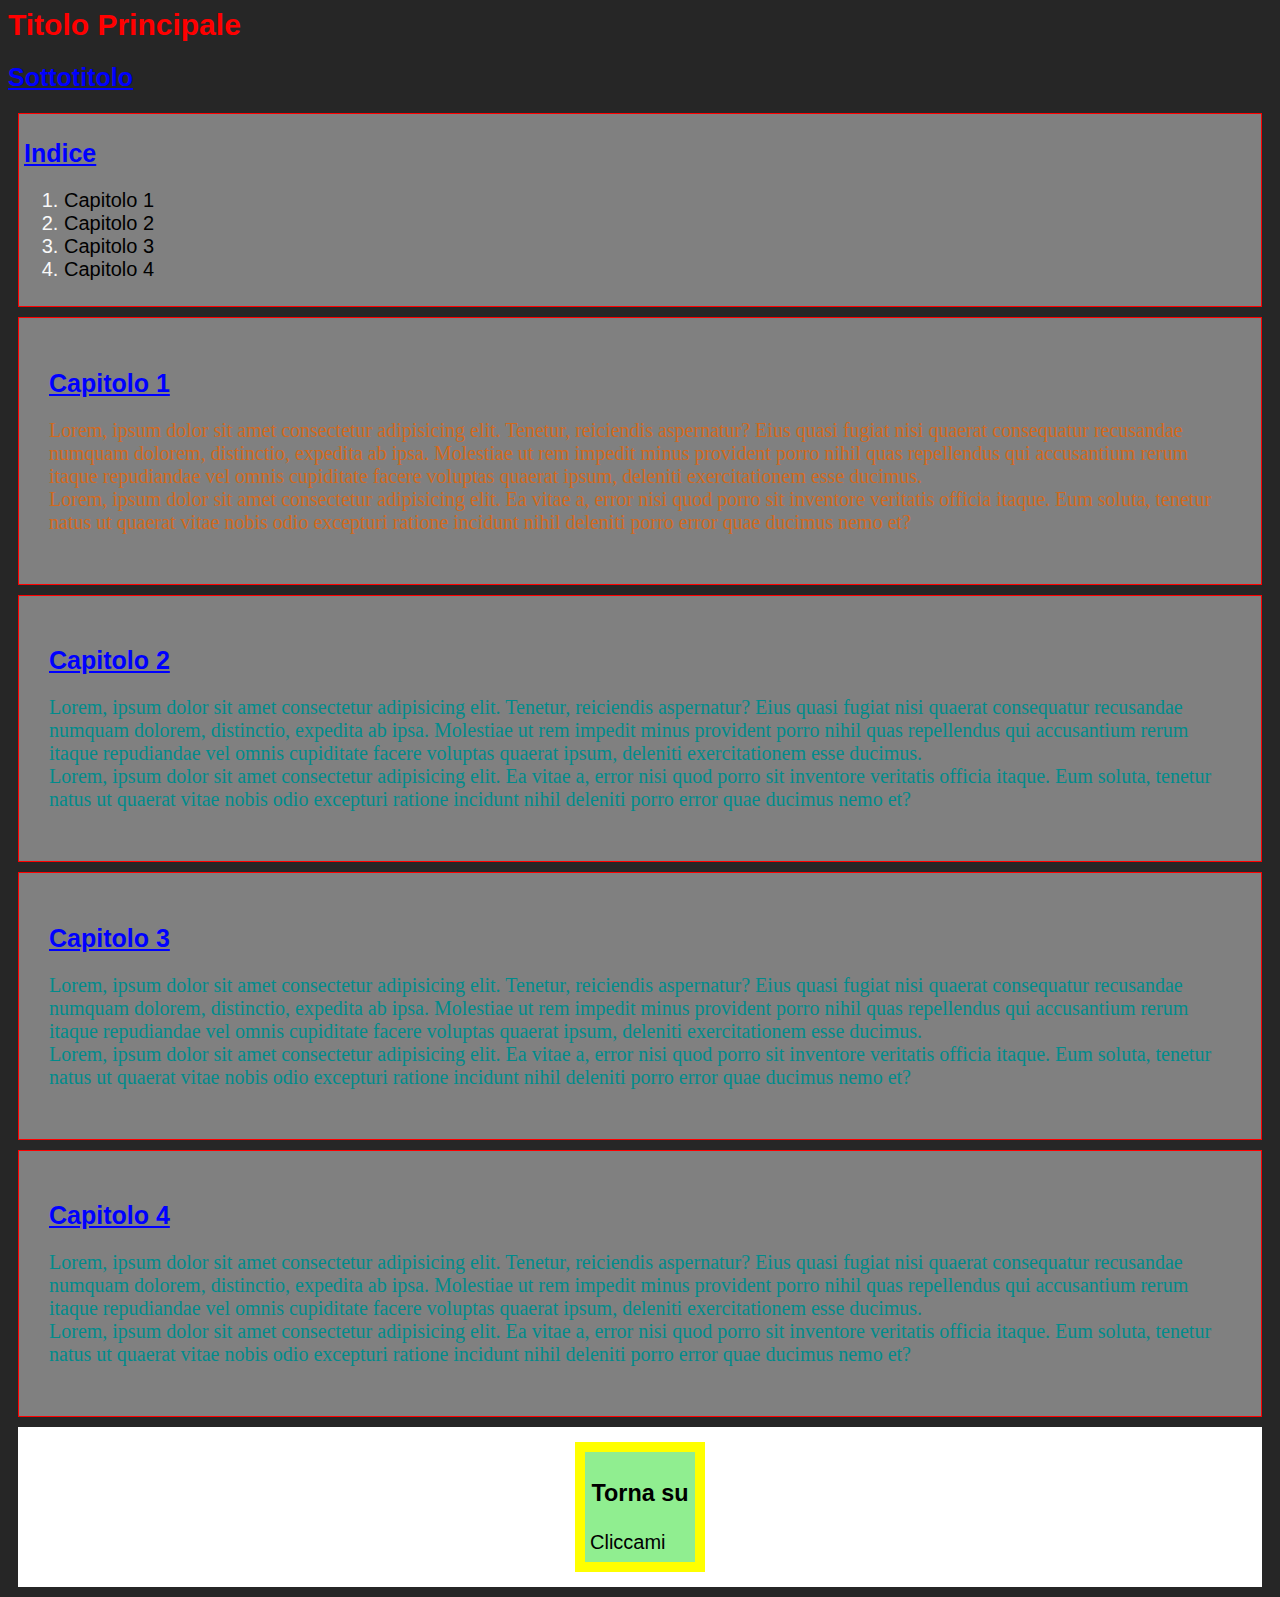
<file: 01-PrimoHTML/index.html>
<!--
    Questo è un commento in HTML.
    Tutto cio che sta tra i simboli di riga 1 e di chiusura non sarà letto come codice.

    HTML -> E' un acronimo che sta per HyperText Markup Language e identifica tutti i comandi necessari alla graficazione
    di pagine web.

    ATTENZIONE!!!!!
        HTML è un linguaggio di Markup NON DI PROGRAMMAZIONE!!!

    HTML è formato da comandi detti TAG, che si identificano per la presenza dei diamanti <>

    La stragrande maggioranza dei tag vuole sempre un tag di apertura e uno di chiusura <tag></tag>

    Dentro a ogni tag possiamo trovare delle parole di accompagnamento chiamate ATTRIBUTI che sono facoltativi

    I tag creano delle strutture gerarchiche, perchè vengono scritti uno all'interno dell'altro: 
    il tag esterno si chiama Padre, i tag interni si chiamano Figli.
    L'intera struttura di una pagina HTML, comprensiva della gerarchia dei tag si chiama DOM

    HTML lavora sulla struttra, quindi decide che elementi devono essere presenti nella pagina web ma non decide il loro stile.

    Il lavoro di stile viene effettuato da un altro file che avra l'estensione .css e sara collegato al nostro .html
-->

<!--Il TAG html serve per aiutare il browser a codificare più velocemente la pagina-->
<html>
    <!--Il TAG head serve per le informazioni legate agli import esterni e al titolo e al logo della pagina-->
    <head>
        <title>Primo HTML</title>
        
        <!-- Collego un foglio di stile CSS -->
        <link rel="Stylesheet" type="text/css" href="styles.css">
    </head>
    <!--Il TAG body rappresenta il corpo della pagina, cioè la zona centrale in cui solitamente l'utente lavora-->
    <body>
        <!--
            I tag H identificano i titoli. 
            Si va da 1 a 6, dove 1 è il più grande e 6 il più piccolo
            <h1>Ciao Mondo!</h1>
            <h2>Come</h2>
            <h3>Stai</h3>
            <h4>Amico</h4>
            <h5>Bella</h5>
            <h6>Giornata</h6>
        -->
        <h1>Titolo Principale</h1>
        <h2>Sottotitolo</h2>

        <!-- 
            <p>
                Qui noi scriviamo paragrafi più o meno grandi di testo.
                Rispetto ai TAG h il TAG p non è in grassetto. <br>
                Inoltre, se voglio andare a capo con il testo, devo usare il TAG br, 
                perchè andare a capo in VSC non serve a nulla
            </p>
        -->

        <!-- Il TAG div non fa altro che creare uno spazio nel body dove inserire roba-->
        <div id="indice">
            <!-- 
                Il tag a serve per fare collegamenti ipertestuali all'interno della 
                stessa pagina o verso pagine web diverse.
                Per indicare dove il collegamento deve puntare si usa l'attributo
                href, che vuole negli apici o l'indirizzo della pagina esterna
                o il name del tag della pagina interna. Se mette il name, ricordatevi
                di scriverci davanti il #
            -->
            <a name="indice"></a>
            <h2>Indice</h2>
            
            <!-- 
                OL Ordinate List, cioè elenco numerato
                UL Unordinated List cioè elenco puntato
                LI si usa per entrambi gli elenchi per indicare i singoli punti
            -->
            <ol>
                <li>
                    <a href="#capitolo1">
                        Capitolo 1
                    </a>
                </li>
                <li>
                    <a href="#capitolo2">
                        Capitolo 2
                    </a>
                </li>
                <li>
                    <a href="#capitolo3">
                        Capitolo 3
                    </a>
                </li>
                <li>
                    <a href="#capitolo4">
                        Capitolo 4
                    </a>
                </li>
            </ol>
           <!--
               <ul>
                   <li>Capitolo 1</li>
                   <li>Capitolo 2</li>
                </ul>
            --> 
        </div>

        <div class="contenitore">
            <a name="capitolo1"></a>
            <h2>Capitolo 1</h2>
                
            <p id="paragrafo1"> 
                Lorem, ipsum dolor sit amet consectetur adipisicing elit. 
                Tenetur, reiciendis aspernatur? Eius quasi fugiat nisi quaerat consequatur
                recusandae numquam dolorem, distinctio, expedita ab ipsa. 
                Molestiae ut rem impedit minus provident porro nihil quas repellendus qui 
                accusantium rerum itaque repudiandae vel omnis cupiditate facere voluptas 
                quaerat ipsum, deleniti exercitationem esse ducimus.
                <br>
                Lorem, ipsum dolor sit amet consectetur adipisicing elit. 
                Ea vitae a, error nisi quod porro sit inventore veritatis officia itaque. 
                Eum soluta, tenetur natus ut quaerat vitae nobis odio excepturi ratione 
                incidunt nihil deleniti porro error quae ducimus nemo et?
            </p>
        </div>

        <div class="contenitore">
            <a name="capitolo2"></a>
            <h2>Capitolo 2</h2>
                
            <p id="paragrafo2"> 
                Lorem, ipsum dolor sit amet consectetur adipisicing elit. 
                Tenetur, reiciendis aspernatur? Eius quasi fugiat nisi quaerat consequatur
                recusandae numquam dolorem, distinctio, expedita ab ipsa. 
                Molestiae ut rem impedit minus provident porro nihil quas repellendus qui 
                accusantium rerum itaque repudiandae vel omnis cupiditate facere voluptas 
                quaerat ipsum, deleniti exercitationem esse ducimus.
                <br>
                Lorem, ipsum dolor sit amet consectetur adipisicing elit. 
                Ea vitae a, error nisi quod porro sit inventore veritatis officia itaque. 
                Eum soluta, tenetur natus ut quaerat vitae nobis odio excepturi ratione 
                incidunt nihil deleniti porro error quae ducimus nemo et?
            </p>
        </div>

        <div class="contenitore">
            <a name="capitolo3"></a>
            <h2>Capitolo 3</h2>
                
            <p id="paragrafo3"> 
                Lorem, ipsum dolor sit amet consectetur adipisicing elit. 
                Tenetur, reiciendis aspernatur? Eius quasi fugiat nisi quaerat consequatur
                recusandae numquam dolorem, distinctio, expedita ab ipsa. 
                Molestiae ut rem impedit minus provident porro nihil quas repellendus qui 
                accusantium rerum itaque repudiandae vel omnis cupiditate facere voluptas 
                quaerat ipsum, deleniti exercitationem esse ducimus.
                <br>
                Lorem, ipsum dolor sit amet consectetur adipisicing elit. 
                Ea vitae a, error nisi quod porro sit inventore veritatis officia itaque. 
                Eum soluta, tenetur natus ut quaerat vitae nobis odio excepturi ratione 
                incidunt nihil deleniti porro error quae ducimus nemo et?
            </p>
        </div>

        <div class="contenitore">
            <a name="capitolo4"></a>
            <h2>Capitolo 4</h2>
                
            <p id="paragrafo4"> 
                Lorem, ipsum dolor sit amet consectetur adipisicing elit. 
                Tenetur, reiciendis aspernatur? Eius quasi fugiat nisi quaerat consequatur
                recusandae numquam dolorem, distinctio, expedita ab ipsa. 
                Molestiae ut rem impedit minus provident porro nihil quas repellendus qui 
                accusantium rerum itaque repudiandae vel omnis cupiditate facere voluptas 
                quaerat ipsum, deleniti exercitationem esse ducimus.
                <br>
                Lorem, ipsum dolor sit amet consectetur adipisicing elit. 
                Ea vitae a, error nisi quod porro sit inventore veritatis officia itaque. 
                Eum soluta, tenetur natus ut quaerat vitae nobis odio excepturi ratione 
                incidunt nihil deleniti porro error quae ducimus nemo et?
            </p>
        </div>

        <div id="rompipalle">
            <div id="tornasu">
                <a href="#indice">
                    <h3>Torna su</h3>
                </a>
                <a href="https://www.regione.lombardia.it/">
                    Cliccami
                </a>
            </div>
        </div>
        
        
    </body>
</html>
</file>
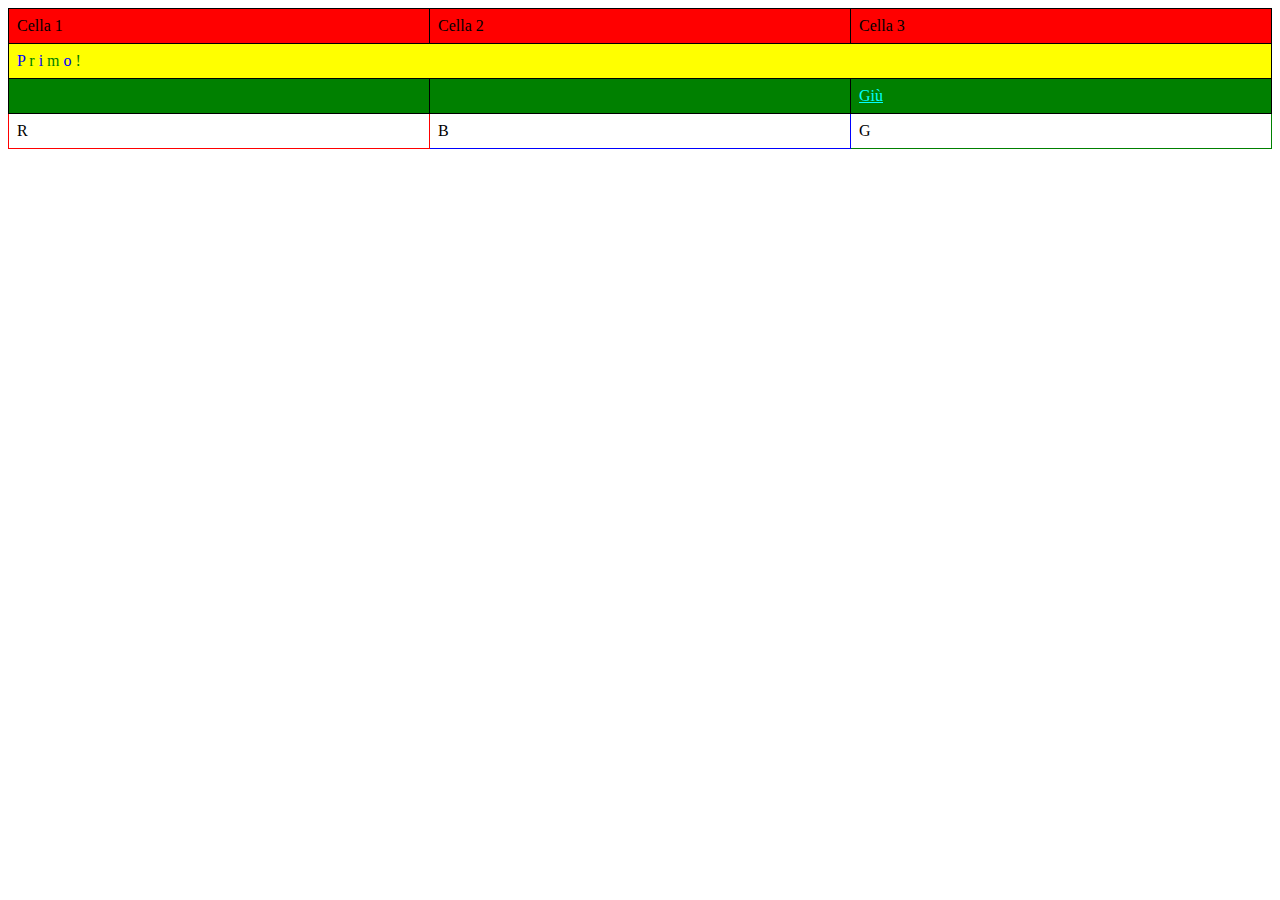
<file: 01.1-Esercizio_Tabella/index.html>
<!DOCTYPE html>
<html lang="it">
<head>
    <meta charset="UTF-8">
    <meta name="viewport" content="width=device-width, initial-scale=1.0">
    <title>Esercizio HTML e CSS</title>
    <link rel="stylesheet" href="styles.css">
</head>
<body>
    <table>
        <tr class="red-bg">
            <td>Cella 1</td>
            <td>Cella 2</td>
            <td>Cella 3</td>
        </tr>
        <tr class="yellow-bg">
            <td colspan="3" >
                <span class="multi-color">P</span>
                <span class="multi-color">r</span>
                <span class="multi-color">i</span>
                <span class="multi-color">m</span>
                <span class="multi-color">o</span>
                <span class="multi-color">!</span>
            </td>
        </tr>
        <tr class="green-bg">
            <td></td>
            <td></td>
            <td class="green-text">Giù</td>
        </tr>
        <tr class="border-colors">
            <td class="border-red">R</td>
            <td class="border-blue">B</td>
            <td class="border-green">G</td>
        </tr>
    </table>
</body>
</html>
</file>
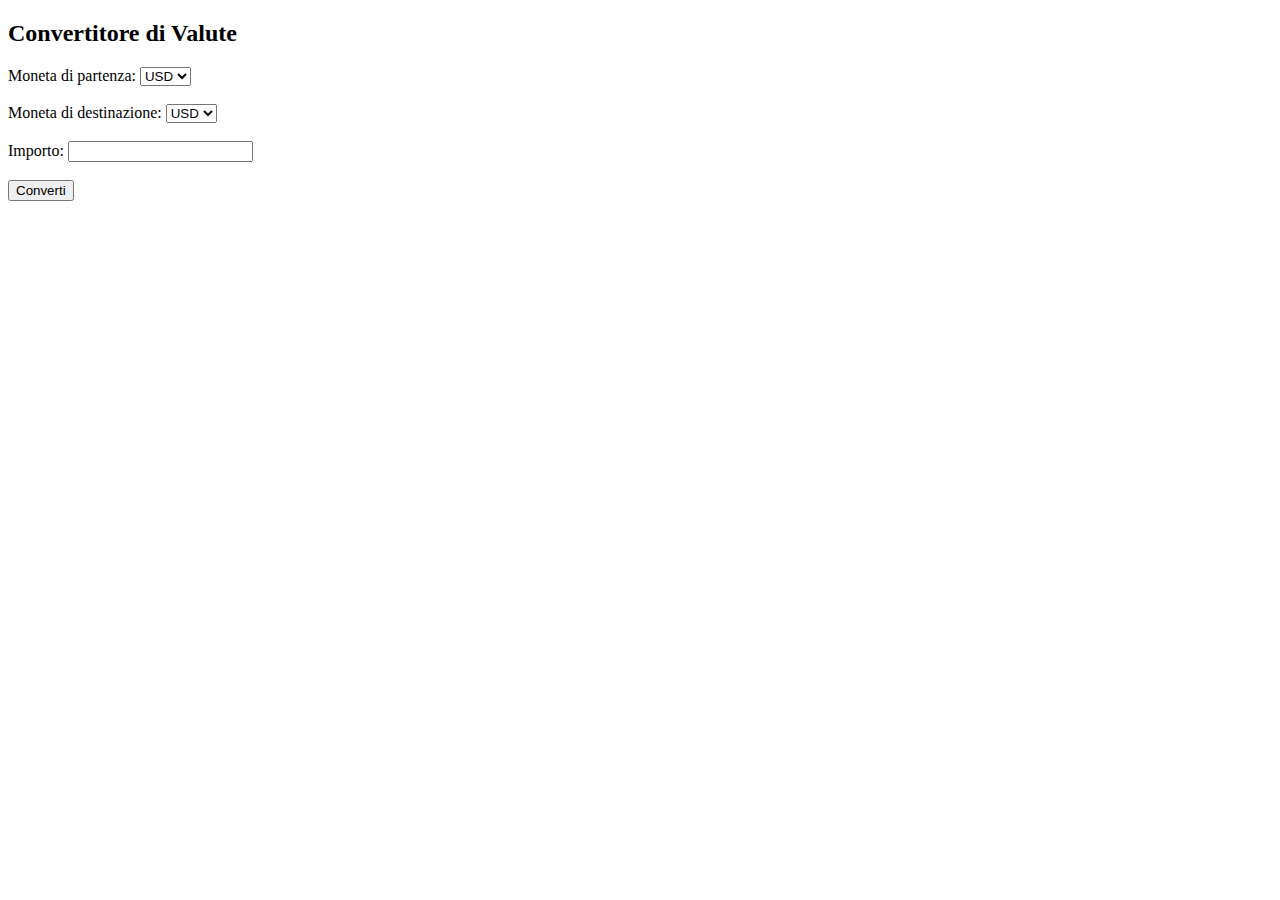
<file: 05-ConvertiValuta/index.html>
<!DOCTYPE html>
<html lang="en">
<head>
<meta charset="UTF-8">
<meta name="viewport" content="width=device-width, initial-scale=1.0">
<title>Convertitore di Valute</title>
</head>
<body>

<div id="converter">
    <h2>Convertitore di Valute</h2>
    <label for="fromCurrency">Moneta di partenza:</label>
    <select id="fromCurrency">
        <option value="USD">USD</option>
        <option value="EUR">EUR</option>
        <option value="GBP">GBP</option>
    </select>
    <br><br>
    <label for="toCurrency">Moneta di destinazione:</label>
    <select id="toCurrency">
        <option value="USD">USD</option>
        <option value="EUR">EUR</option>
        <option value="GBP">GBP</option>
    </select>
    <br><br>
    <label for="amount">Importo:</label>
    <input type="number" id="amount" step="0.01">
    <br><br>
    <button id="convertBtn">Converti</button>
    <br><br>
    <div id="result"></div>
</div>

<script src="script.js"></script>
</body>
</html>
</file>
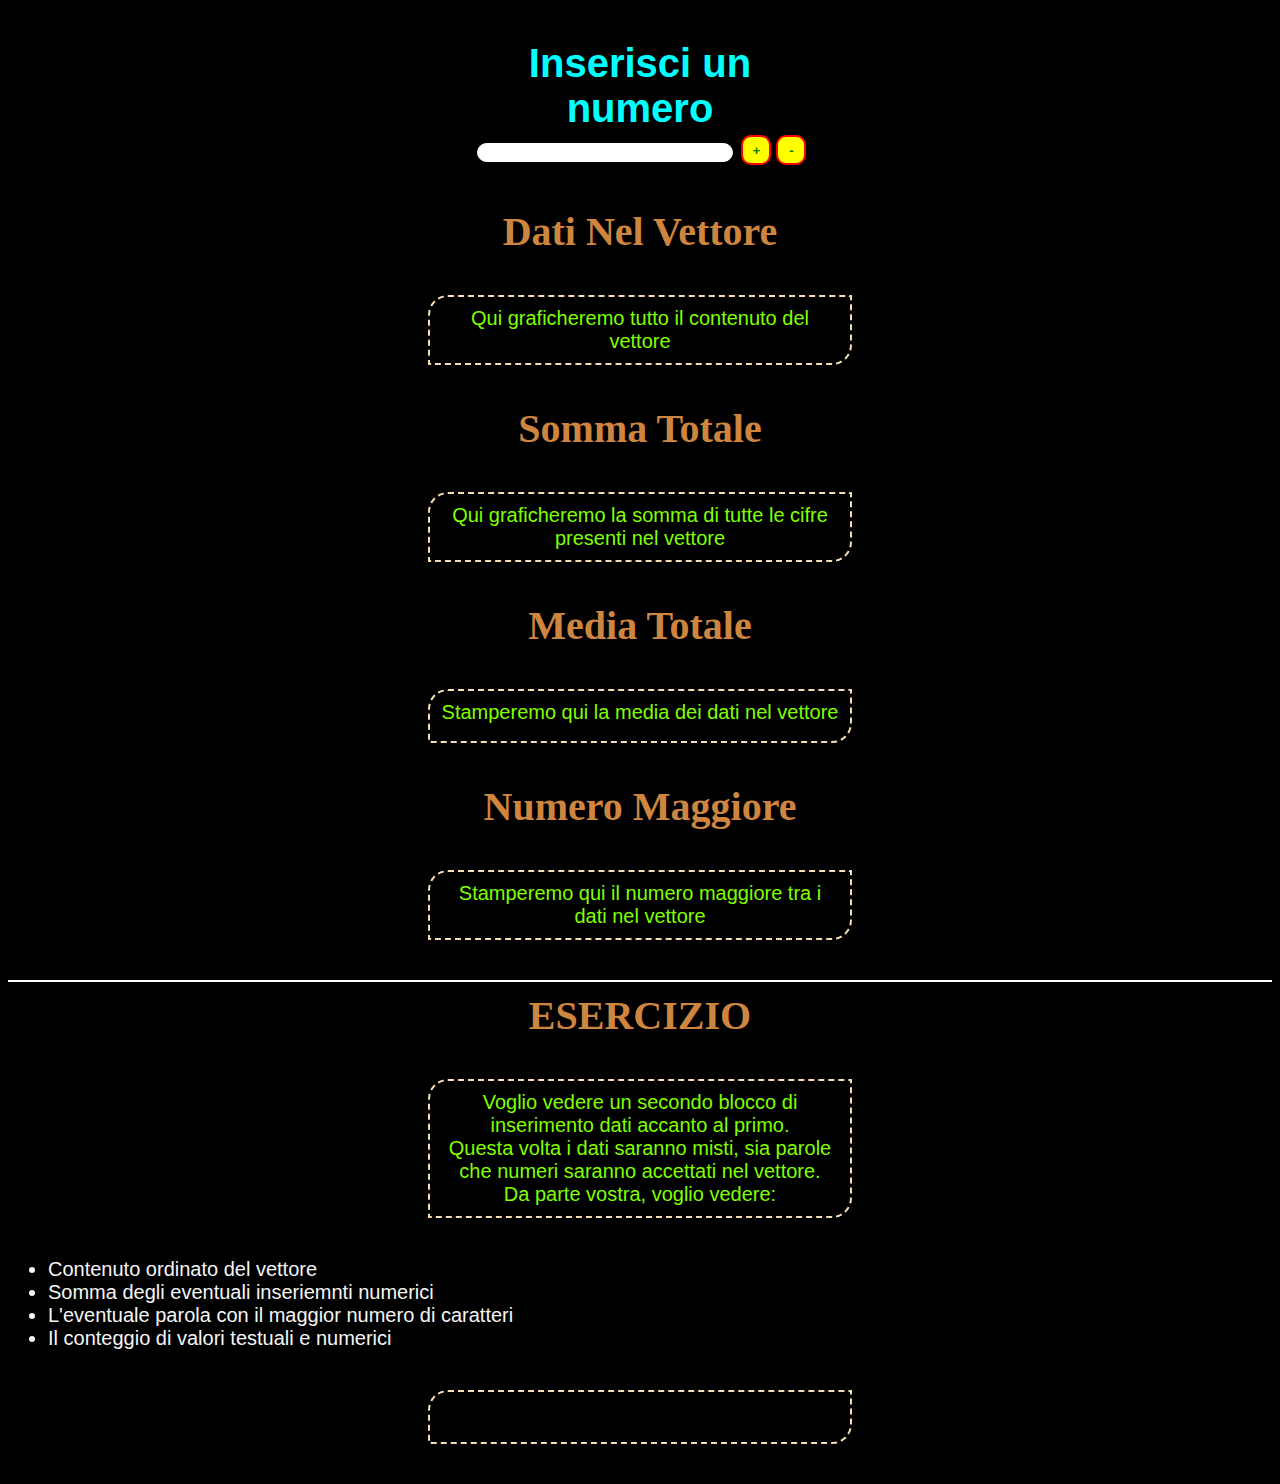
<file: 06-PrimoVettore/Index.html>
<!DOCTYPE html>
<html lang="en">
<head>
    <meta charset="UTF-8">
    <meta name="viewport" content="width=device-width, initial-scale=1.0">
    <title>Vettori</title>
    <script src="Logica.js"></script>
    <link rel="Stylesheet" type="text/css" href="Stile.css">
</head>
<body>
    <!-- Questo DIV si occupa solo dell'inserimento dati-->
    <div>
        <table>
            <tr>
                <th colspan="3">
                    Inserisci un numero
                </th>
            </tr>
            <tr>
                <td>
                    <input type="number" id="numero">
                </td>
                <td>
                    <input type="button" value="+" onclick="aggiungi()">
                </td>
                <td>
                    <input type="button" value="-" onclick="rimuovi()">
                </td>
            </tr>
        </table>
    </div>

    <!-- QUesto DIV si occupa solo di graficare i dati dell'intero vettore-->
    <div>
        <h2>Dati Nel Vettore</h2>
        <p id="outputVettore">Qui graficheremo tutto il contenuto del vettore</p>
    </div>

    <div>
        <h2>Somma Totale</h2>
        <p id="outputSomma">Qui graficheremo la somma di tutte le cifre presenti nel vettore</p>
    </div>

    <div>
        <h2>Media Totale</h2>
        <p id="outputMedia">Qui graficheremo la media di tutte le cifre presenti nel vettore</p>
    </div>

    <div>
        <h2>Numero Maggiore</h2>
        <p id="outputMaggiore">Qui graficheremo il numero maggiore di tutte le cifre presenti nel vettore</p>
    </div>

    <hr color="white">
    <div>
        <h2>ESERCIZIO</h2>
        <p>
            Voglio vedere un secondo blocco di inserimento dati accanto al primo. <br>
            Questa volta i dati saranno misti, sia parole che numeri saranno accettati nel vettore. <br>
            Da parte vostra, voglio vedere: 
            <ul>
                <li>Contenuto ordinato del vettore</li>
                <li>Somma degli eventuali inseriemnti numerici</li>
                <li>L'eventuale parola con il maggior numero di caratteri</li>
                <li>Il conteggio di valori testuali e numerici</li>
            </ul>
        </p>
    </div>
</body>
<!-- Si attiva solo al caricamento della pagina (primo accesso o al click della rotellina di refresh)-->
<script>
    grafica();
</script>
</html>
</file>
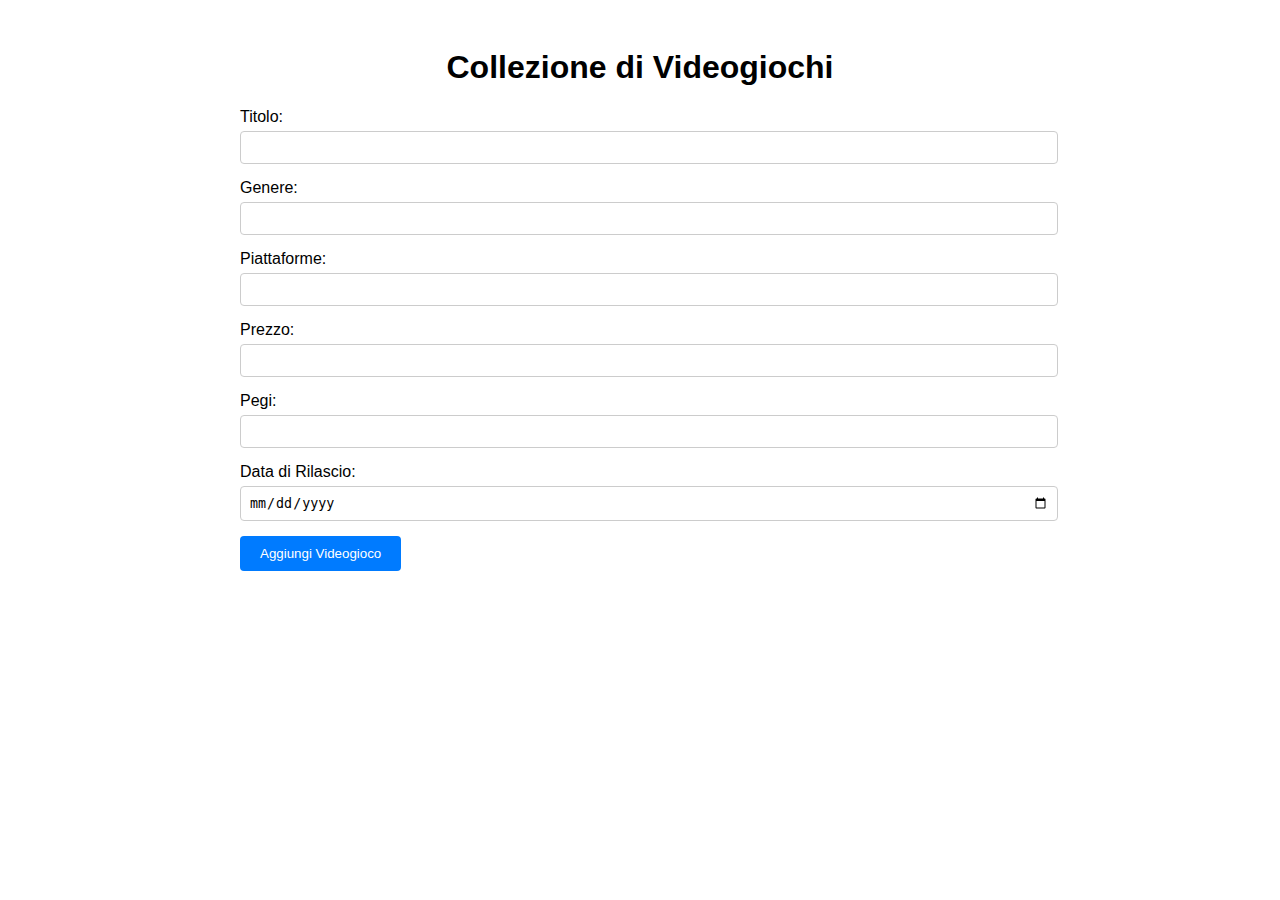
<file: 07.1-EsercizioGPT/index.html>
<!DOCTYPE html>
<html lang="en">
<head>
<meta charset="UTF-8">
<meta name="viewport" content="width=device-width, initial-scale=1.0">
<title>Collezione di Videogiochi</title>
<link rel="stylesheet" href="style.css">
</head>
<body>

<div class="container">
    <h1>Collezione di Videogiochi</h1>
    
    <!-- Form per inserire nuovi videogiochi -->
    <form id="videogameForm">
        <label for="title">Titolo:</label>
        <input type="text" id="title" name="title" required>
        
        <label for="genre">Genere:</label>
        <input type="text" id="genre" name="genre" required>
        
        <label for="platforms">Piattaforme:</label>
        <input type="text" id="platforms" name="platforms" required>
        
        <label for="price">Prezzo:</label>
        <input type="number" id="price" name="price" step="0.01" required>
        
        <label for="pegi">Pegi:</label>
        <input type="text" id="pegi" name="pegi" required>
        
        <label for="releaseDate">Data di Rilascio:</label>
        <input type="date" id="releaseDate" name="releaseDate" required>
        
        <button type="submit">Aggiungi Videogioco</button>
    </form>
    
    <!-- Elenco dei videogiochi presenti -->
    <div id="videogameList"></div>
</div>

<script src="script.js"></script>
</body>
</html>
</file>
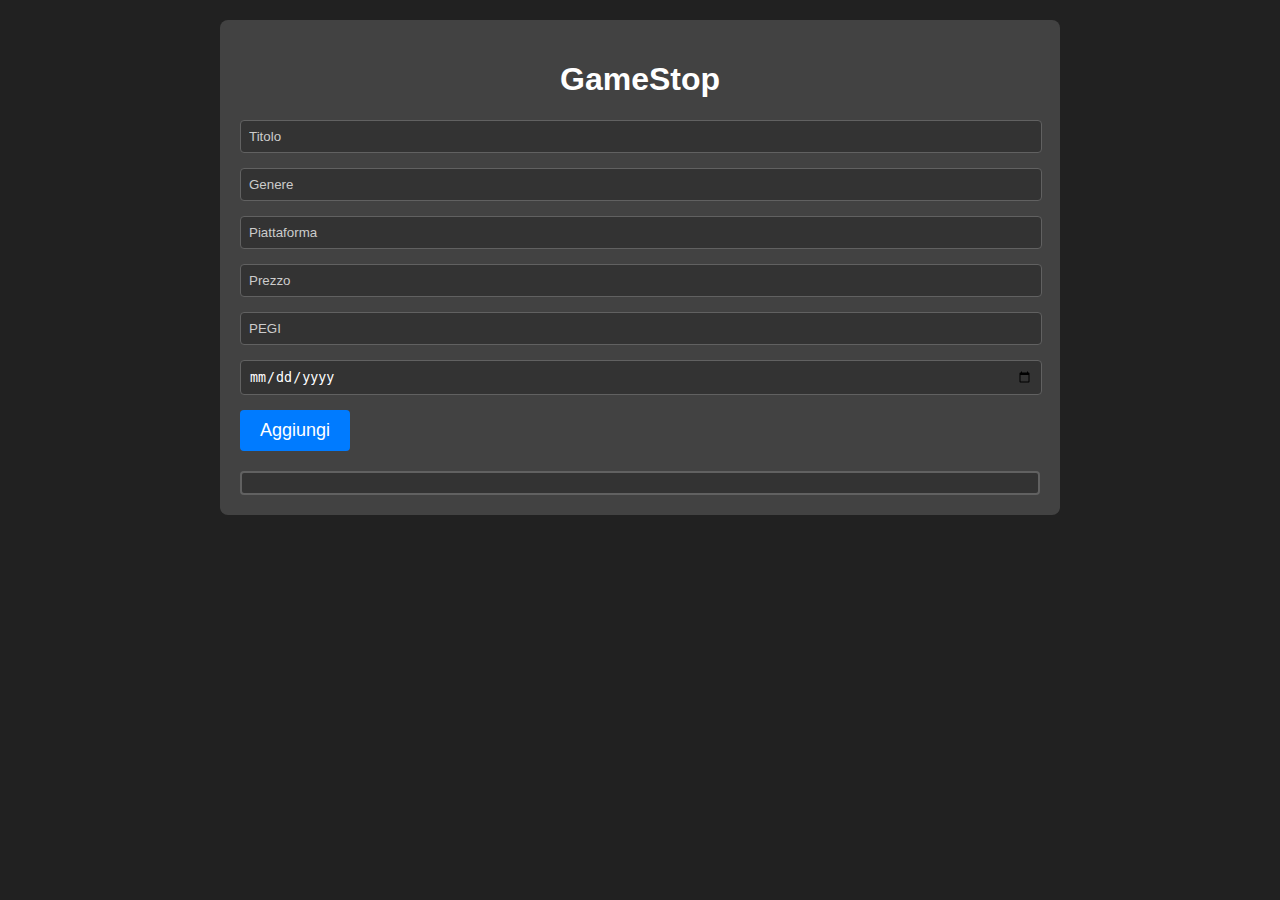
<file: 07.2-EsercizioGiochi/index.html>
<!DOCTYPE html>
<html lang="en">
<head>
    <meta charset="UTF-8">
    <meta name="viewport" content="width=device-width, initial-scale=1.0">
    <title>GameStop</title>
    <link rel="stylesheet" href="style.css">
</head>
<body>
    <div class="container">
        <h1>GameStop</h1>

        <form id="gameForm">
            <input type="text" id="titolo" name="titolo" placeholder="Titolo" required>
            <input type="text" id="genere" name="genere" placeholder="Genere" required>
            <input type="text" list="piattaforma" id="piattaformaScelta" placeholder="Piattaforma">
            <datalist id="piattaforma">
                <option value="Playstation"></option>
                <option value="Xbox"></option>
                <option value="PC"></option>
                <option value="Nintendo"></option>
            </datalist>
            <input type="number" id="prezzo" name="prezzo" placeholder="Prezzo" required>
            <input type="number" id="pegi" name="pegi" placeholder="PEGI" required>
            <input type="date" id="dataRilascio" name="dataRilascio" placeholder="Data Rilascio" required>
            <button type="submit">Aggiungi</button>
        </form>
        <div id="lista"></div>
    </div>
    <script src="script.js"></script>
</body>
</html>
</file>
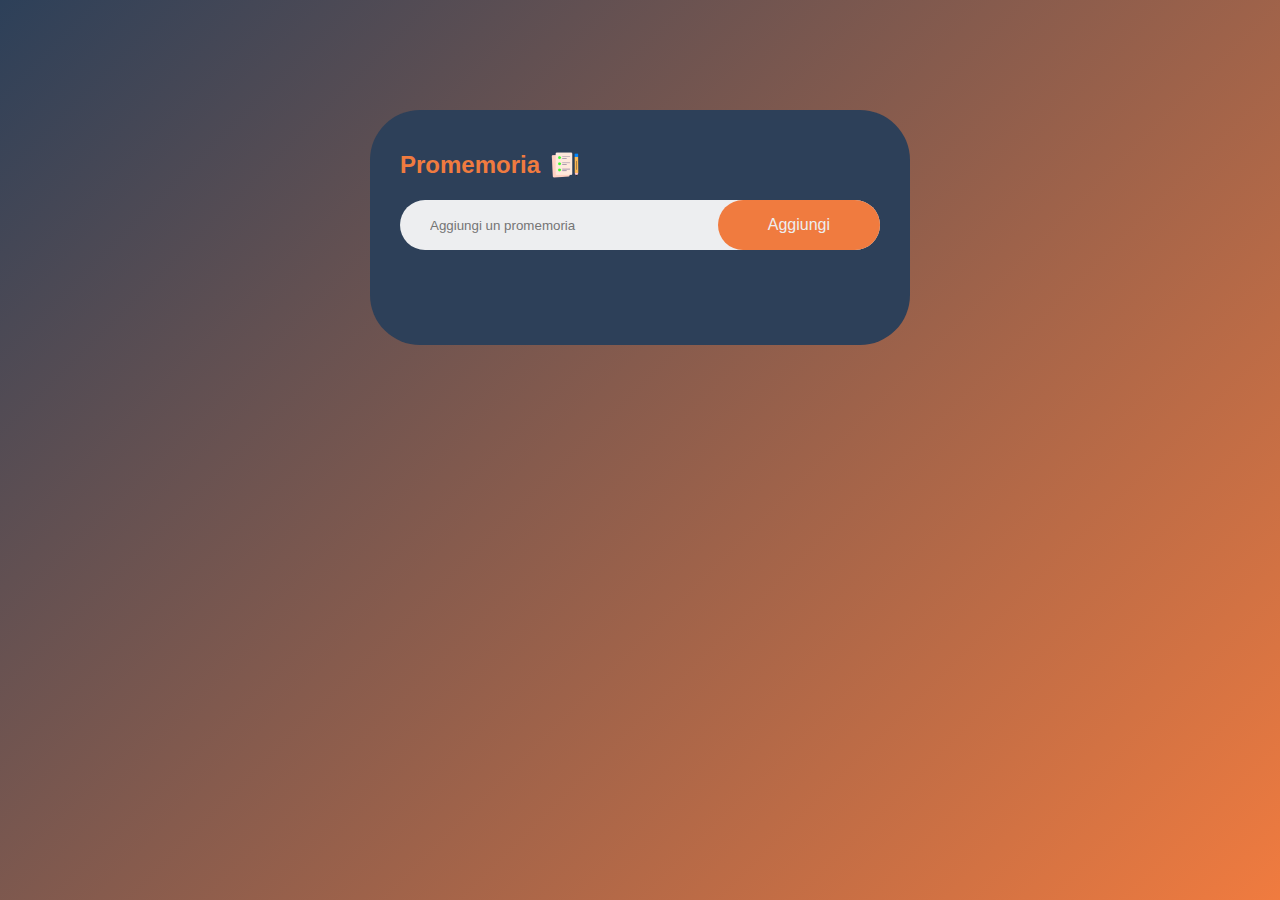
<file: 08-Esercizio15-02/index.html>
<!DOCTYPE html>
<html lang="en">
<head>
    <meta charset="UTF-8">
    <meta name="viewport" content="width=device-width, initial-scale=1.0">
    <title>Promemoria</title>
    <link rel="stylesheet" href="style.css">
</head>
<body>
    <div class="container">
        <div class="promemoria-app">
            <h2>Promemoria <img src="images/icon.png"></h2>
            <div class="casella">
                <input type="text" id="casella-input" placeholder="Aggiungi un promemoria">
                <button onclick="aggiungiPromemoria()">Aggiungi</button>
            </div>
            <ul id="list-container">
                <!-- <li class="completato">Promemoria 1</li>
                <li>Promemoria 2</li>
                <li>Promemoria 3</li> -->
            </ul>
        </div>
    </div>

    <script src="script.js"></script>

</body>
</html>
</file>
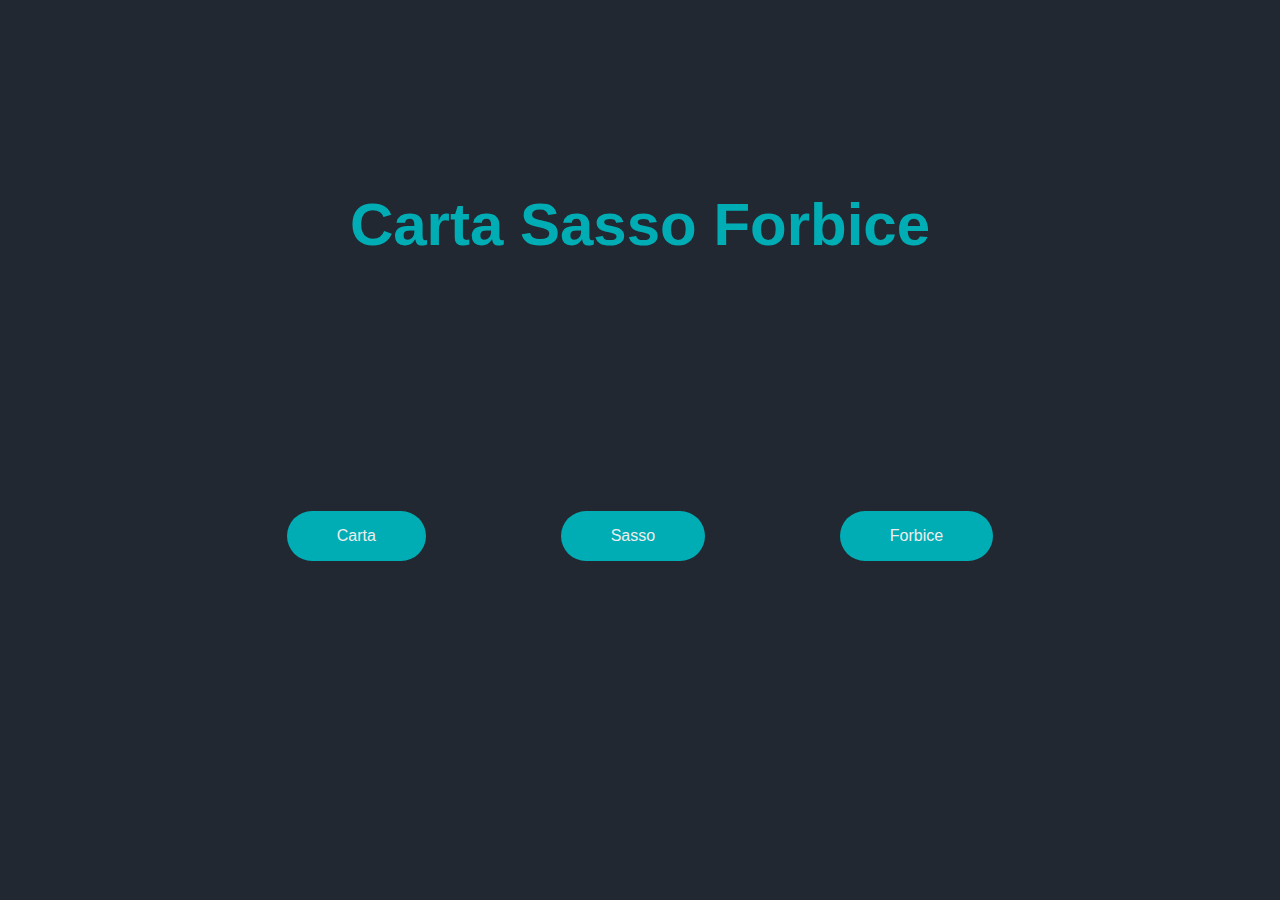
<file: CartaSassoForbiceUI/index.html>
<!DOCTYPE html>
<html lang="en">
<head>
  <meta charset="UTF-8">
  <meta name="viewport" content="width=device-width, initial-scale=1.0">
  <title>Carta sasso forbice</title>
  <link rel="stylesheet" type="text/css" href="style.css" />
</head>
<body>
  <h1>Carta Sasso Forbice</h1>
  <div class="esito-round" id="esitoRound">
    <h1> </h1>
  </div>
  <div id="sceltaGiocatore">
    <button id="btnCarta" value="carta"  >Carta</button>
    <button id="btnSasso" value="sasso" >Sasso</button>
    <button id="btnForbice" value="forbice" >Forbice</button>
  </div>
  <!-- onclick="round(sceltaUtente(), getComputerChoice())" -->

  <script src="script.js"></script>

</body>
</html>
</file>
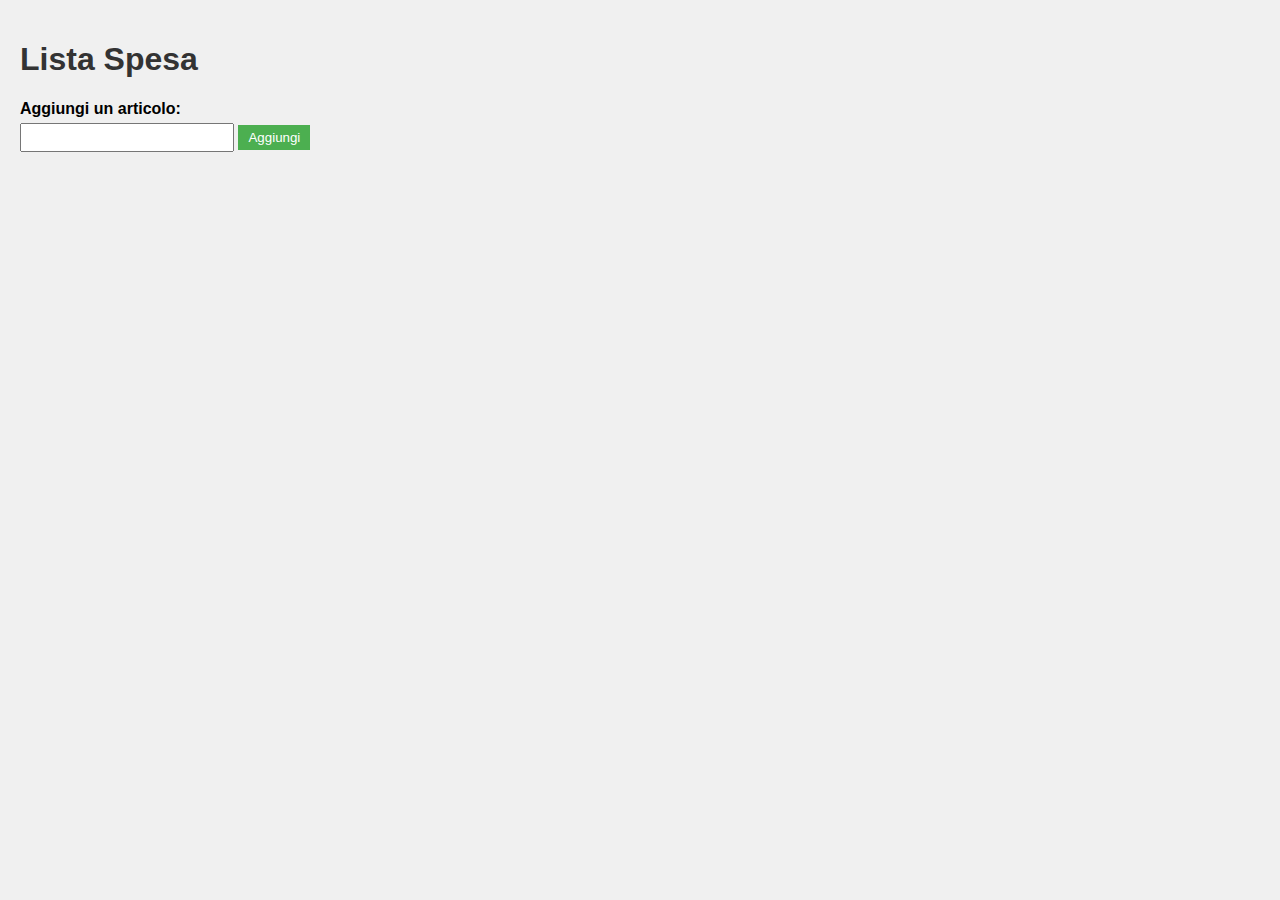
<file: dom-manipulation/index.html>
<!DOCTYPE html>
<html lang="en-US">
  <head>
    <meta charset="utf-8">
    <meta name="viewport" content="width=device-width, initial-scale=1.0">
    <title>Shopping list example</title>
    <link rel="stylesheet" type="text/css" href="style.css">
  </head>
  <body>

    <h1>Lista Spesa</h1>

    <div>
      <label for="item">Aggiungi un articolo:</label>
      <input type="text" name="item" id="item">
      <button id="btn">Aggiungi</button>
    </div>

    <ul id="ul">

    </ul>

    <script src="script.js">
        
    </script>
  </body>
</html>
</file>
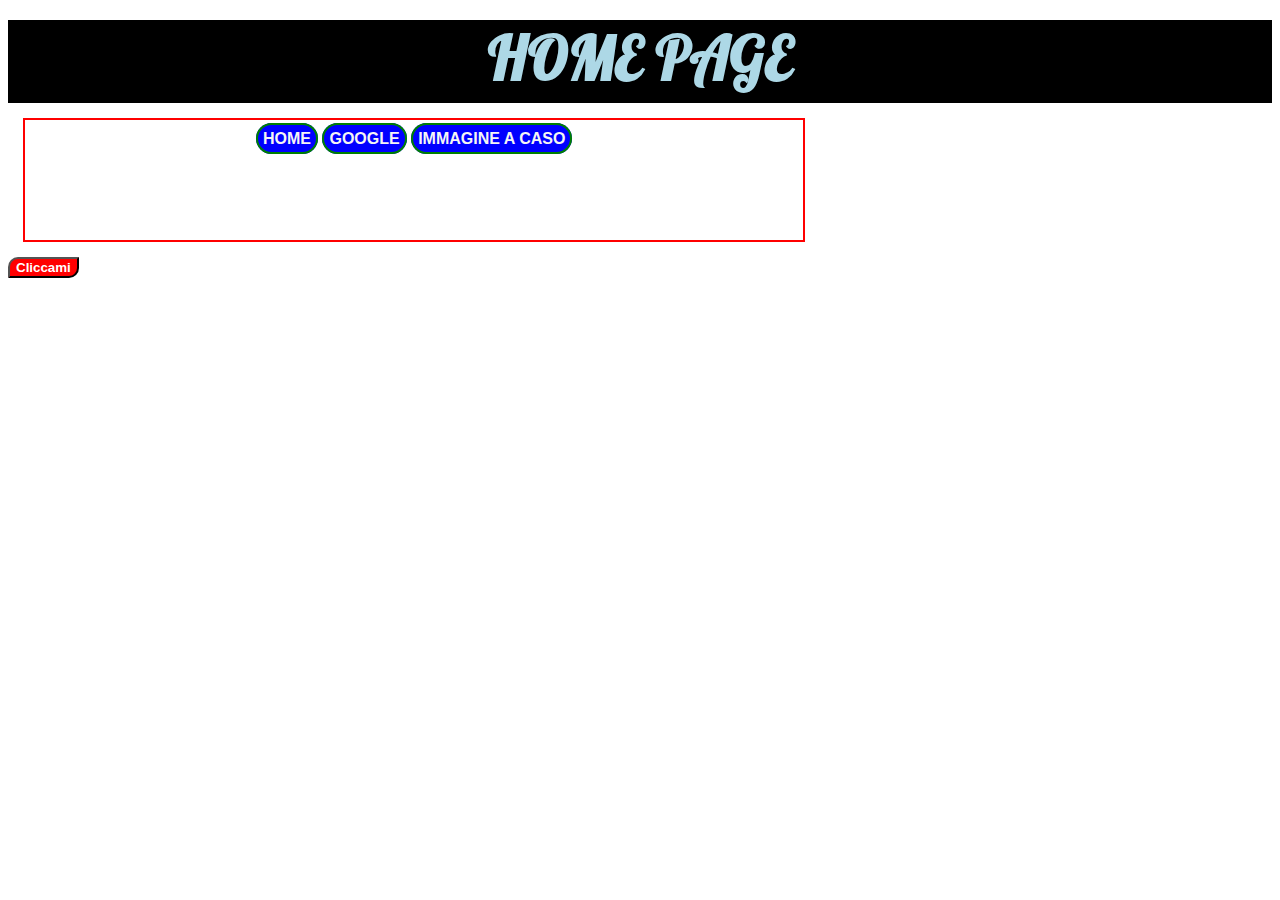
<file: 03-PrimoJS/03-PrimoJS/Index.html>
<!DOCTYPE html>
<html lang="en">
<head>
    <title>Primo JS</title>
    <!-- Collego il foglio css -->
    <link rel="Stylesheet" href="Stile.css" type="text/css">
    <!-- Collego il foglio JavaScript -->
    <script src="Logica.js"></script>
    <!-- Aggiungo una favicon, cioè l'immaginetta a sinistra accanto al nome della pagina -->
    <link rel="icon" type="image/png" href="image/Favicon.png">

    <!-- Collego il font che mi interessa da google.font -->
    <link rel="preconnect" href="https://fonts.googleapis.com">
    <link rel="preconnect" href="https://fonts.gstatic.com" crossorigin>
    <link href="https://fonts.googleapis.com/css2?family=Pattaya&family=Protest+Revolution&display=swap" rel="stylesheet">
</head>
<body>
    <h1>HOME PAGE</h1>

    <div class="menu" id="home">
        <a href="#home">Home</a>
        <a href="http://www.google.com">Google</a>
        <a href="https://thumbs.dreamstime.com/z/superficie-praticante-il-surfing-dell-acqua-onda-di-oceano-mare-124362369.jpg?ct=jpeg">Immagine a caso</a>
    </div>

    <button type="button" id="bottone1" onclick="mostra()">Cliccami</button>

    <div id="contenitore">
        <p>Occupo dello spazio per fa vedere che esiste il DIV</p>
        <br>
        <img src="image/527228.jpg">
        <br>
        <button type="button" id="bottone2" onclick="nascondi()">Nascondi</button>
    </div>
</body>
<!--
     ATTENZIONE!!
    In questo modo chiamo una funzione JS al caricamento della pagina.
    Però JS è più veloce a caricarsi rispetto a HTML, e questo può portare a disagi se la chiamata
    si attiva troppo presto.
    Per questo motivo è prassi mettere tutte le chiamatate JS automatiche alla fine del tag BODY
    Così che abbiamo la certezza che tutto il codice HTML sia già stato caricato completamente
-->
<script>
    nascondi();
</script>
</html>
</file>
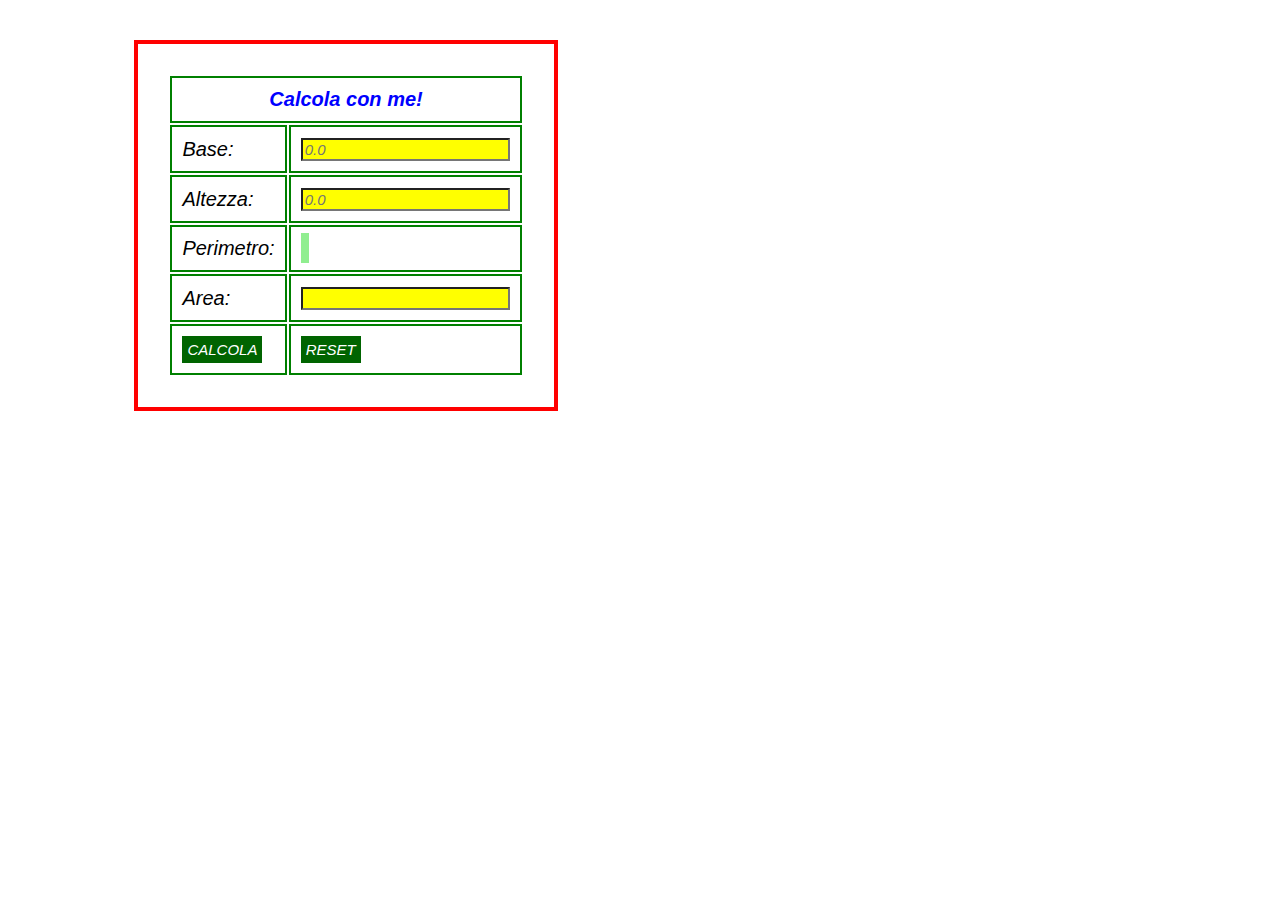
<file: 04-PrimaForm/04-PrimaForm/Index.html>
<!DOCTYPE html>
<html lang="en">
<head>
    <title>Calcola con me!</title>
    <link rel="Stylesheet" type="text/css" href="Stile.css">
    <script src="Logica.js"></script>
</head>
<body>
    <!-- 
        FORM è il tag che si occupa della richiesta e del salvataggio di informazioni
        soprattutto in relazione con un BE.
    -->
    <form>
        <!--
            TABLE è un tag che crea una tabella. Si compone di:
            TR -> riga
            TD -> colonna
            TH -> intestazione tabella
        -->
        <table>
            <tr>
                <th colspan="2" id="intestazione">
                    Calcola con me!
                </th>
            </tr>
            <tr>
                <td>
                    Base:
                </td>
                <td>
                    <input type="number" id="base" placeholder="0.0">
                </td>
            </tr>
            <tr>
                <td>
                    Altezza:
                </td>
                <td>
                    <input type="number" id="altezza" placeholder="0.0">
                </td>
            </tr>
            <tr>
                <td>
                    Perimetro:
                </td>
                <td>
                    <output type="number" id="perimetro"></output>
                </td>
            </tr>
            <tr>
                <td>
                    Area:
                </td>
                <td>
                    <input type="number" id="area" readonly/>
                </td>
            </tr>
            <tr>
                <td>
                    <input type="button" value="CALCOLA" onclick="valida()">
                </td>
                <td>
                    <input type="button" value="RESET" onclick="pulisci()">
                </td>
            </tr>
        </table>
    </form>
</body>
</html>
</file>
<file: 01-PrimoHTML/styles.css>
/*
    Commento in CSS

    CSS -> E un acronimo che sta per CASCADING STYLE SHEETS

    I file con estensione .css sono file che si occupano solo dello stile della pagina.

    Qui quindi troveremo le indicazioni legate a colori, dimensioni, posizioni nello spazio, effetti speciali.

    Lo stile potrebbe andare anche direttamente nei vari tag html, questo pero rende piu difficile leggere 
    i singoli tag perche diventano molto popolati.

    Quindi e prassi comune mettere lo stile in uno o piu file separati come faremo noi ora.

    Per collegare un foglio CSS a un foglio HTML dovremo scrivere un tag apposito nell'head dell'html
*/

/* Se vogliamo attribuire lo stesso stile a tutti i tag uguali mi basta scrivere come sotto */

/* dark mode(?) */
body {
    color: color-mix(in srgb, Canvas, CanvasText 2.5%);
    background-color: color-mix(in srgb, CanvasText, Canvas 15%);
  }
/* dark mode(?) */


body {
    font-family: Verdana, Arial, Helvetica, sans-serif;
    font-size: 20px;
}

h1 {
    font-size: 30px;
    /* 
    Per i colori potete scegliere tra quelli di default (hanno gia il loro nome il VSC)
    Oppure potete usare la terna RGB
    Oppure potete usare il codice esadecimale del colore
    */
    color: red;
    font-weight: bold;
}

h2 {
    font-size: 25px;
    color: blue;
    /* Disegna una sottolineatura */
    text-decoration: underline;
}

 p{
    color: darkcyan;
    font-family: 'Times New Roman', Times, serif;
 }

 /* 
 Posso modificare lo stile di un ID singolo chiamandolo tramite #id
 ATTENTI: gli id devono essere univoci, se volete che piu elementi abbiano
            lo stesso stile dovete usare l'attributo class, che il CSS si chiama
            tramite il carattere .class
 */
 #paragrafo1 {
    color: chocolate;
 }

 /* In questo modo influenzo solo i tag h3 presenti dento all'elemento con id #tornasu */
 #tornasu h3{
    text-align: center;
 }

 .paragrafo {
    color: palevioletred;
 }

 div {
    /* Decide rispettivamente lo spessore, il colore e l'aspetto dei bordi */
    border: 1px red solid;
    /* Si usa per indicare lo spazio da tenere tra l'interno del box e il suo contenuto */
    padding: 5px;
    /* Si usa per indicare lo spazio da tenere tra l'esterno del box e il suo contenitore */
    margin: 10px;
    /* Si usa per scegliere il colore di sfondo. 
    Background puo essere usato anche per immagini o pattern ripetitivi */
    background-color: grey;
 }

 #tornasu {
    width: 100px;
    height: 100px;
    border: solid 10px yellow;
    background-color: lightgreen;
 }

 #rompipalle {
    display: flex;
    justify-content: center;
    background-color: white;
    border: none;
 }

 .contenitore {
    padding: 30px;
 }

 a {
    text-decoration: none;
    color: black;
 }

 /* Posso dare anche comportamenti agli eventi che accadono nella pagina, ad esempio
 hover e l'azione di passare con il mouse sopra qualcosa, in questo caso sopra a tag a*/
 a:hover {
    color: blue;
    font-size: 30px;
 }
</file>
<file: 01.1-Esercizio_Tabella/styles.css>
table {
    border-collapse: collapse;
    width: 100%;
}

td {
    border: 1px solid #000;
    padding: 8px;
}

.red-bg {
    background-color: red;
}

.yellow-bg {
    background-color: yellow;
}

.green-bg {
    background-color: green;
}

.multi-color:nth-child(odd) {
    color: blue;
}

.multi-color:nth-child(even) {
    color: green;
}

.green-text {
    color: aqua;
    text-decoration: underline;
}

.border-red {
    border-color: red;
}

.border-blue {
    border-color: blue;
}

.border-green {
    border-color: green;
}

.cella-singola {
    text-align: center;
    font-weight: bold;
}
</file>
<file: 06-PrimoVettore/Stile.css>
body
{
    background-color: black;
    color: whitesmoke;
    font-size: 20px;
    font-family: Verdana, Geneva, Tahoma, sans-serif;
}

table
{
    height: 100px;
    width: 400px;
    margin: auto;
    padding: 30px;
    text-align: center;
}

th
{
    text-align: center;
    font-size: 40px;
    color: aqua;
}

input[type=button]
{
    border-radius: 10px;
    width: 30px;
    height: 30px;
    background-color: yellow;
    border: solid 2px red;
    color: green;
    font-weight: bold;
}

input[type=number]
{
    border-radius: 10px;
    width: 250px;
    color: red;
    text-align: center;
    border: solid 1px white;
    font-weight: bold;
}

h2
{
    margin-top: 10px;
    text-align: center;
    font-size: 40px;
    font-family: Pacifico, cursive;
    color: peru;
}

p
{
    margin: 40px auto;
    min-height: 30px;
    width: 400px;
    border: dashed 2px wheat;
    padding: 10px;
    color: chartreuse;
    border-top-left-radius: 20px;
    border-bottom-right-radius: 20px;
    text-align: center;
}
</file>
<file: 07.1-EsercizioGPT/style.css>
body {
    font-family: Arial, sans-serif;
}

.container {
    max-width: 800px;
    margin: 0 auto;
    padding: 20px;
}

h1 {
    text-align: center;
}

form {
    margin-bottom: 20px;
}

label {
    display: block;
    margin-bottom: 5px;
}

input[type="text"], input[type="number"], input[type="date"] {
    width: 100%;
    padding: 8px;
    margin-bottom: 15px;
    border: 1px solid #ccc;
    border-radius: 4px;
}

button {
    padding: 10px 20px;
    background-color: #007bff;
    color: #fff;
    border: none;
    border-radius: 4px;
    cursor: pointer;
}

button:hover {
    background-color: #0056b3;
}

.videogame-item {
    border: 1px solid #ccc;
    border-radius: 4px;
    padding: 10px;
    margin-bottom: 10px;
}

.videogame-item h2 {
    margin-top: 0;
}

.videogame-item p {
    margin: 5px 0;
}
</file>
<file: 07.2-EsercizioGiochi/style.css>
/* Ringrazio ChatGPT per il CSS */

body {
    font-family: Arial, sans-serif;
    background-color: #212121;
    color: #fff;
    margin: 0;
    padding: 0;
}

.container {
    max-width: 800px;
    margin: 20px auto;
    padding: 20px;
    background-color: #424242;
    border-radius: 8px;
}

h1 {
    text-align: center;
    font-size: 32px;
}

form {
    margin-bottom: 20px;
}

label {
    display: block;
    margin-bottom: 5px;
    font-size: 18px;
}

input[type="text"], input[type="number"], input[type="date"], input[list] {
    width: calc(100% - 16px);
    padding: 8px;
    margin-bottom: 15px;
    border: 1px solid #616161;
    border-radius: 4px;
    background-color: #333333;
    color: #fff;
}

input[type="text"]::placeholder,
input[type="number"]::placeholder,
input[type="date"]::placeholder {
    color: #ccc;
}

input[type="text"]:focus,
input[type="number"]:focus,
input[type="date"]:focus {
    outline: none;
    border-color: #007bff;
}

button {
    padding: 10px 20px;
    background-color: #007bff;
    color: #fff;
    border: none;
    border-radius: 4px;
    cursor: pointer;
    font-size: 18px;
    display: flex;
    justify-content: center;
}

button:hover {
    background-color: #0056b3;
}

#lista {
    border: 2px solid #616161;
    border-radius: 4px;
    padding: 10px;
    background-color: #333333;
}

.videogame-item {
    margin-bottom: 10px;
    padding: 10px;
    border: 1px solid #616161;
    border-radius: 4px;
    background-color: #424242;
}

.videogame-item h3 {
    margin-top: 0;
    font-size: 24px;
}

.videogame-item p {
    margin: 5px 0;
    font-size: 16px;
}

button.delete-btn {
    padding: 5px 10px;
    background-color: #ff0000;
    color: #fff;
    border: none;
    border-radius: 4px;
    cursor: pointer;
    font-size: 14px;
}

button.delete-btn:hover {
    background-color: #cc0000;
}
</file>
<file: 08-Esercizio15-02/style.css>
*{
    margin: 0;
    padding: 0;
    font-family: 'Poppins', sans-serif;
    box-sizing: border-box;
}
.container{
    width: 100%;
    min-height: 100vh;
    background: linear-gradient(135deg, #2D4059, #F07B3F);
    padding: 10px;
}
.promemoria-app{
    width: 100%;
    max-width: 540px;
    background: #2D4059;
    margin: 100px auto 20px;
    padding: 40px 30px 70px;
    border-radius: 50px;
}
.promemoria-app h2{
    color: #F07B3F;
    display: flex;
    align-items: center;
    margin-bottom: 20px;
}
.promemoria-app h2 img{
    width: 30px;
    margin-left: 10px;
}
.casella{
    display: flex;
    align-items: center;
    justify-content: space-between;
    background: #edeef0;
    border-radius: 30px;
    padding-left: 20px;
    margin-bottom: 25px;
}
input{
    flex: 1;
    border: none;
    outline: none;
    background: transparent;
    padding: 10px;
}
button{
    border: none;
    outline: none;
    padding: 16px 50px;
    background: #F07B3F;
    color: #edeef0;
    font-size: 16px;
    cursor: pointer;
    border-radius: 40px;
}
ul li{
    list-style: none;
    font-size: 17px;
    padding: 12px 8px 12px 50px;
    user-select: none;
    cursor: pointer;
    position: relative;
    color: #edeef0;
}
ul li::before{
    content: '';
    position: absolute;
    height: 28px;
    width: 28px;
    border-radius: 50%;
    background-image: url(images/unchecked.png);
    background-size: cover;
    background-position: center;
    top: 12px;
    left: 8px;
}
ul li.completato{
    color: #555;
    text-decoration: line-through;
}
ul li.completato::before{
    background-image: url(images/checked.png);
    
}
ul li span{
    position: absolute;
    right: 0;
    top: 5px;
    width: 40px;
    height: 40px;
    font-size: 22px;
    color: #555;
    line-height: 40px;
    text-align: center;
    border-radius: 50%;
}
ul li span:hover{
    background: #EA5455;
}
</file>
<file: CartaSassoForbiceUI/style.css>
body {
    background-color: #222831;
    color: CanvasText;
    color-scheme: light dark;
    font-size: 30px;
    font-family: 'Poppins', sans-serif;
}
h1 {
    color: #00ADB5;
    align-items: center;
    margin-bottom: 20px;
    text-align: center;
    margin: 15%;
    
}

#sceltaGiocatore {
    text-align: center;
}

button{
    border: none;
    outline: none;
    padding: 16px 50px;
    background: #00ADB5;
    color: #EEEEEE;
    font-size: 16px;
    cursor: pointer;
    border-radius: 40px;
    margin: 5%;
}

#esitoRound {
    color: #00ADB5;
    align-items: center;
    margin-bottom: 20px;
    text-align: center;
    margin: 15%;
    font-size: 45px;
}

@keyframes animazione-esito {
    from {
      opacity: 0;
      transform: translateY(-20px);
    }
    to {
      opacity: 1;
      transform: translateY(0);
    }
  }
  
  .esito-round {
    animation: animazione-esito 0.26s ease-in-out;
    opacity: 0; 
  }

  @media screen {
    
  }
</file>
<file: 03-PrimoJS/03-PrimoJS/Stile.css>
body
{
    font-family: Arial, Helvetica, sans-serif;
}

h1
{
    font-size: 60px;
    font-family: 'Pattaya', sans-serif;
    text-align: center;
    margin-top: 20px;
    margin-bottom: 10px;
    color: lightblue;
    background-color: black;
}

.menu
{
    border: solid 2px red;
    height: 100px;
    width: 60%;
    padding: 10px;
    margin: 15px;
    text-align: center;
}

.menu a
{
    border: solid 2px green;
    border-radius: 20px;
    padding: 5px;
    background-color: rgb(0,0,255);
    color: whitesmoke;
    text-decoration: none;
    text-transform: uppercase;
    font-weight: bold;
}

.menu a:hover
{
    background-color: darkblue;
    color: yellow;
}

.menu a:active
{
    background-color: red;
    color: black;
}

button
{
    background-color: red;
    border-top-left-radius: 10px;
    border-bottom-right-radius: 10px;
    color: white;
    font-weight: bold;
}

button:hover
{
    font-size: 15px;
}

button:active
{
    background-color: yellow;
    color: brown;
}

#contenitore
{
    border: solid 1px black;
    padding: 10px;
    text-align: center;
}

img
{
    width: 280px;
}
</file>
<file: 04-PrimaForm/04-PrimaForm/Stile.css>
body
{
    font-family: 'Franklin Gothic Medium', 'Arial Narrow', Arial, sans-serif;
    font-size: 20px;
    font-style: italic;
    color: black;
}

table
{
    border: solid 4px red;
    padding: 30px;
    margin-left: 10%;
    margin-top: 40px;
    margin-right: auto;
}

td, th
{
    border: solid 2px green;
    padding:10px;
}

#intestazione
{
    text-align: center;
    color: blue;
}

/* Così prendete in considerazione solo gli input di tipo button*/
input[type=button]
{
    color:white;
    background-color: darkgreen;
    border:none;
    padding: 5px;
}

input
{
    background-color: yellow;
    color:chocolate;
    font-style: italic;
    font-size: 15px;

}

output
{
    background-color: lightgreen;
    color: purple;
    padding: 4px;
}
</file>
<file: dom-manipulation/style.css>
/* Reset del margine e del padding */
body, ul {
    margin: 0;
    padding: 0;
  }
  
  /* Stile dell'intera pagina */
  body {
    font-family: Arial, sans-serif;
    background-color: #f0f0f0;
    padding: 20px;
  }
  
  /* Stile dell'header */
  h1 {
    color: #333;
  }
  
  /* Stile del form */
  div {
    margin-bottom: 20px;
  }
  
  label {
    display: block;
    margin-bottom: 5px;
    font-weight: bold;
  }
  
  input[type="text"] {
    padding: 5px;
    width: 200px;
  }
  
  button {
    padding: 5px 10px;
    background-color: #4CAF50;
    color: white;
    border: none;
    cursor: pointer;
  }
  
  button:hover {
    background-color: #45a049;
  }
  
  /* Stile della lista */
  ul {
    list-style-type: none;
  }
  
  li {
    margin-bottom: 10px;
    background-color: #fff;
    padding: 10px;
    border-radius: 5px;
    box-shadow: 0 2px 4px rgba(0, 0, 0, 0.1);
  }
  
  li button {
    font-size: 12px;
    margin-left: 20px;
    color: #666;
  }
</file>
